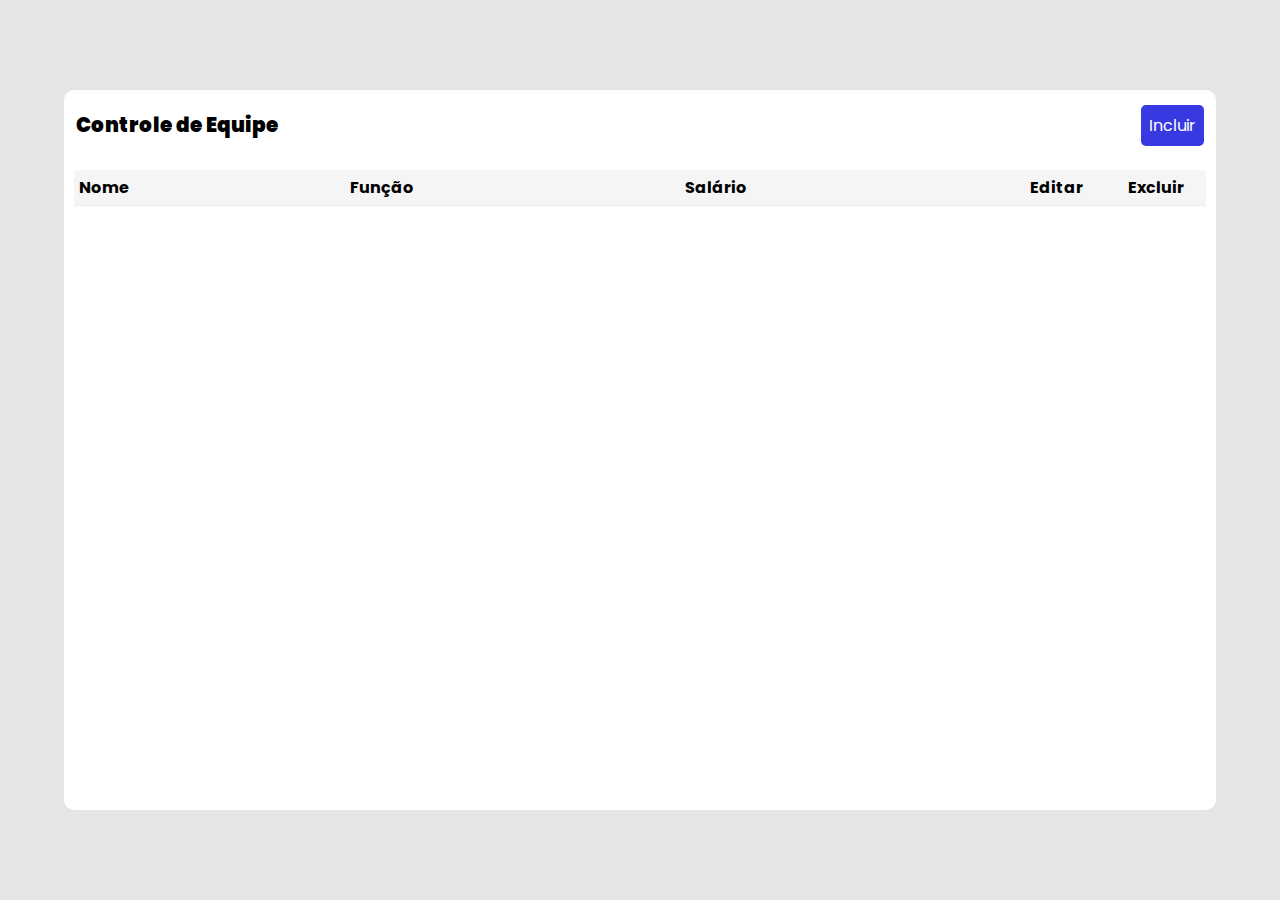
<file: painel.html>
<!DOCTYPE html>
<html lang="en">

<head>
  <meta charset="UTF-8">
  <meta http-equiv="X-UA-Compatible" content="IE=edge">
  <meta name="viewport" content="width=device-width, initial-scale=1.0">
  <title>CRUD</title>
  <link rel="stylesheet" href="stylepainel.css">
  <link href='https://unpkg.com/boxicons@2.1.1/css/boxicons.min.css' rel='stylesheet'>
</head>

<body>
  <div class="container">
    <div class="header">
      <span>Controle de Equipe</span>
      <button onclick="openModal()" id="new">Incluir</i></button>
    </div>

    <div class="divTable">
      <table>
        <thead>
          <tr>
            <th>Nome</th>
            <th>Função</th>
            <th>Salário</th>
            <th class="acao">Editar</th>
            <th class="acao">Excluir</th>
          </tr>
        </thead>
        <tbody>
        </tbody>
      </table>
    </div>

    <div class="modal-container">
      <div class="modal">
        <form>
          <label for="m-nome">Nome</label>
          <input id="m-nome" type="text" required />
  
          <label for="m-funcao">Função</label>
          <input id="m-funcao" type="text" required />
  
          <label for="m-salario">Salário</label>
          <input id="m-salario" type="number" required />
          <button id="btnSalvar">Salvar</button>
        </form>
      </div>
    </div>

  </div>
  <script src="script.js"></script>
</body>

</html>
</file>
<file: stylepainel.css>
@import url('https://fonts.googleapis.com/css2?family=Poppins:wght@200;300;400;500;700&family=Roboto:wght@100;300;400;500;700;900&family=Source+Sans+Pro:wght@200;300;400;600;700;900&display=swap');

* {
  margin: 0;
  padding: 0;
  box-sizing: border-box;
  font-family: 'Poppins', sans-serif;
}

body {
  width: 100vw;
  height: 100vh;
  display: flex;
  align-items: center;
  justify-content: center;
  background-color: rgba(0,0,0,0.1);
}

button {
  cursor: pointer;
}

.container {
  width: 90%;
  height: 80%;
  border-radius: 10px;
  background: white;
}

.header {
  min-height: 70px;
  display: flex;
  align-items: center;
  justify-content: space-between;
  margin: auto 12px;
}

.header span {
  font-weight: 900;
  font-size: 20px;
  word-break: break-all;
}

#new {
  font-size: 16px;
  padding: 8px;
  border-radius: 5px;
  border: none;
  color: white;
  background-color: rgb(57, 57, 226);
}

.divTable {
  padding: 10px;
  width: auto; 
  height:inherit; 
  overflow:auto;
}

.divTable::-webkit-scrollbar {
  width: 12px;
  background-color: whitesmoke; 
}

.divTable::-webkit-scrollbar-thumb {
  border-radius: 10px;
  background-color: darkgray; 
}

table {
  width: 100%;
  border-spacing: 10px;
  word-break: break-all;
  border-collapse: collapse;
}

thead {
  background-color: whitesmoke;
}

tr {
  border-bottom: 1px solid rgb(238, 235, 235)!important;
}

tbody tr td {
  vertical-align: text-top;
  padding: 6px;
  max-width: 50px;
}

thead tr th {
  padding: 5px;
  text-align: start;
  margin-bottom: 50px;
}

tbody tr {
  margin-bottom: 50px;
}

thead tr th.acao {
  width: 100px!important;
  text-align: center;
}

tbody tr td.acao {
  text-align: center;
}

@media (max-width: 700px) {
  body {
    font-size: 10px;
  }
  
  .header span {
    font-size: 15px;
  }

  #new {
    padding: 5px;
    font-size: 10px;
  }

  thead tr th.acao {
    width: auto!important;
  }
  
  td button i {
    font-size: 20px!important;
  }

  td button i:first-child {
    margin-right: 0;
  }

  .modal {
    width: 90%!important;
  }

  .modal label {
    font-size: 12px!important;
  }
}

.modal-container {
  width: 100vw;
  height: 100vh;
  position: fixed;
  top: 0;
  left: 0;
  background-color: rgba(0, 0, 0, 0.5);
  display: none;
  z-index: 999;
  align-items: center;
  justify-content: center;
}

.modal {
  display: flex;
  flex-direction: column;
  align-items: center;
  padding: 40px;
  background-color: white;
  border-radius: 10px;
  width: 50%;
}

.modal label {
  font-size: 14px;
  width: 100%;
}

.modal input {
  width: 100%;
  outline: none;
  padding: 5px 10px; 
  width: 100%;
  margin-bottom: 20px;
  border-top: none;
  border-left: none;
  border-right: none;
}

.modal button {
  width: 100%;
  margin: 10px auto;
  outline: none;
  border-radius: 20px; 
  padding: 5px 10px; 
  width: 100%;
  border: none;
  background-color: rgb(57, 57, 226);
  color: white;
}

.active {
  display: flex;
}

.active .modal {
  animation: modal .4s;
}

@keyframes modal {
  from {
    opacity: 0;
    transform: translate3d(0, -60px, 0);
  }
  to {
    opacity: 1;
    transform: translate3d(0, 0, 0);
  }
}

td button {
  border: none;
  outline: none;
  background: transparent;
}

td button i {
  font-size: 25px;
}

td button i:first-child {
  margin-right: 10px;
}
</file>
